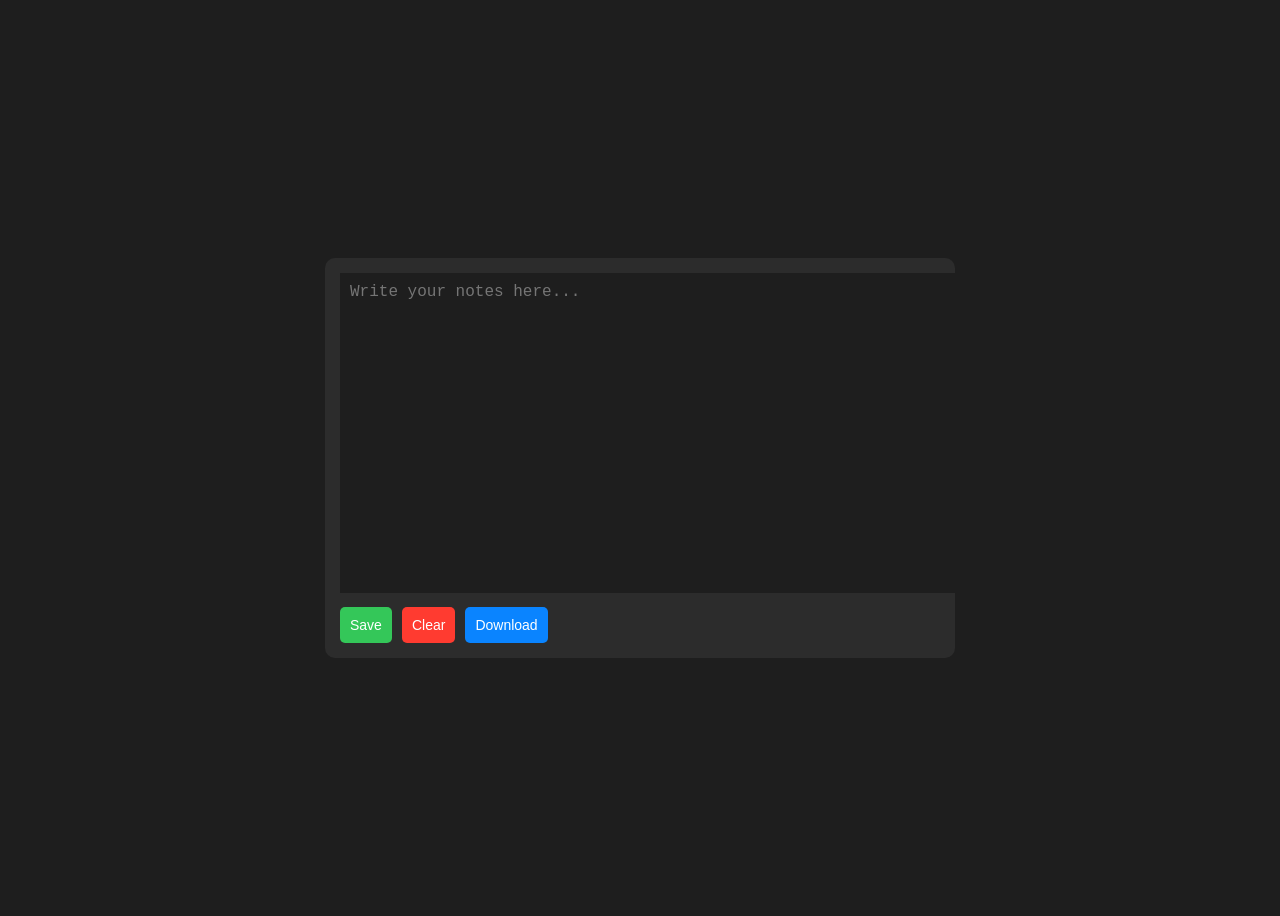
<file: index.html>
<!DOCTYPE html>
<html lang="en">
<head>
    <meta charset="UTF-8">
    <title>Simple Notepad</title>
    <style>
        body {
            background: #1e1e1e;
            font-family: Arial, sans-serif;
            color: white;
            display: flex;
            justify-content: center;
            align-items: center;
            height: 100vh;
        }

        .notepad {
            width: 600px;
            background: #2c2c2c;
            padding: 15px;
            border-radius: 10px;
        }

        textarea {
            width: 100%;
            height: 300px;
            background: #1e1e1e;
            color: white;
            border: none;
            font-size: 16px;
            padding: 10px;
            resize: none;
            outline: none;
        }

        .buttons {
            margin-top: 10px;
            display: flex;
            gap: 10px;
        }

        button {
            padding: 10px;
            border: none;
            border-radius: 5px;
            cursor: pointer;
            font-size: 14px;
        }

        .save {
            background: #34c759;
            color: white;
        }

        .clear {
            background: #ff3b30;
            color: white;
        }

        .download {
            background: #0a84ff;
            color: white;
        }
    </style>
</head>
<body>

<div class="notepad">
    <textarea id="textArea" placeholder="Write your notes here..."></textarea>

    <div class="buttons">
        <button class="save" onclick="saveText()">Save</button>
        <button class="clear" onclick="clearText()">Clear</button>
        <button class="download" onclick="downloadText()">Download</button>
    </div>
</div>

<script>
    const textArea = document.getElementById("textArea");

    function saveText() {
        localStorage.setItem("note", textArea.value);
        alert("Saved!");
    }

    function clearText() {
        textArea.value = "";
    }

    function downloadText() {
        const blob = new Blob([textArea.value], { type: "text/plain" });
        const link = document.createElement("a");
        link.href = URL.createObjectURL(blob);
        link.download = "note.txt";
        link.click();
    }

    // Load saved text when page opens
    textArea.value = localStorage.getItem("note") || "";
</script>

</body>
</html>
</file>
